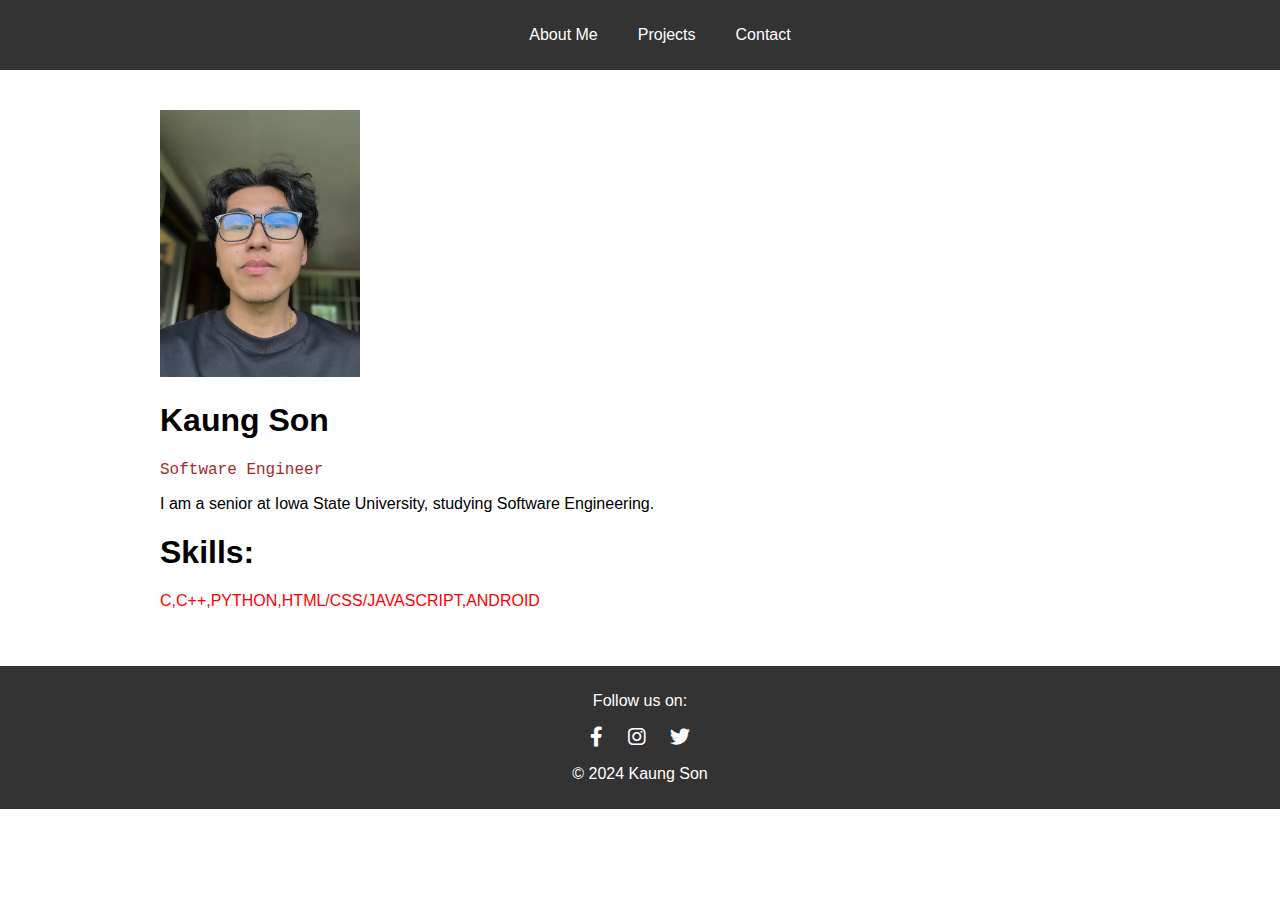
<file: index.html>
<!DOCTYPE html>
<html lang="en">
<head>
    <meta charset="UTF-8">
    <meta name="viewport" content="width=device-width, initial-scale=1.0">
    <link rel="stylesheet" href="./styles.css">
    <link rel="stylesheet" href="https://cdnjs.cloudflare.com/ajax/libs/font-awesome/6.0.0-beta3/css/all.min.css">

    <title>Kaung Son</title>
</head>
<body>
    
    <header>
        <nav>
        <ul>
        <li><a href="./index.html">About Me</a></li>
        <li><a href="./projects.html">Projects</a></li>
        <li><a href="./contact.html">Contact</a></li>
        </ul>
        </nav>
        </header>

    <div class="container">
        <img src= "./images/profile.jpg" alt="Profile Photo">
        <h1>Kaung Son</h1>
        <p style="font-family: 'Courier New', Courier, monospace; color: brown">Software Engineer </p>

        <p>I am a senior at Iowa State University, studying Software Engineering.</p>
        <h1>Skills:</h1>
        <p style="color:red;">C,C++,PYTHON,HTML/CSS/JAVASCRIPT,ANDROID</p>
        </div>
    </div>

    <footer>
        <p>Follow us on:</p>
<a href="https://www.facebook.com" target="_blank"><i class="fab fa-facebook-f"></i></a>
<a href="https://www.instagram.com" target="_blank"><i class="fab fa-instagram"></i></a>
<a href="https://www.twitter.com" target="_blank"><i class="fab fa-twitter"></i></a>

        <p>&copy; 2024 Kaung Son</p>
        </footer>
</body>
</html>
</file>
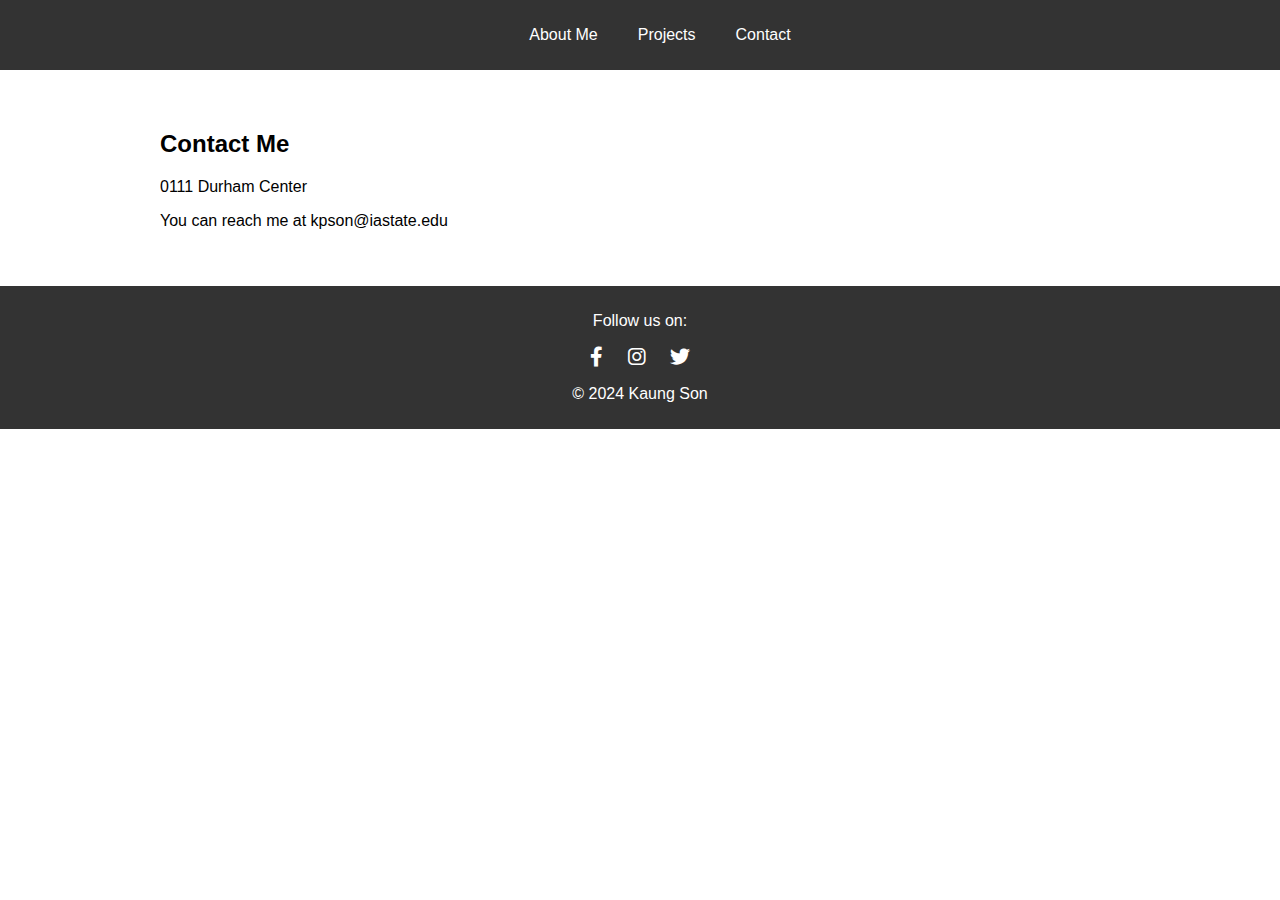
<file: contact.html>
<!DOCTYPE html>
<html lang="en">
  <head>
    <meta charset="UTF-8" />
    <meta name="viewport" content="width=device-width, initial-scale=1.0" />
    <link rel="stylesheet" href="./styles.css" />
    <link
      rel="stylesheet"
      href="https://cdnjs.cloudflare.com/ajax/libs/font-awesome/6.0.0-beta3/css/all.min.css"
    />
    <title>Kaung Son</title>
  </head>
  <body>
    <header>
      <nav>
        <ul>
          <li><a href="./index.html">About Me</a></li>
          <li><a href="./projects.html">Projects</a></li>
          <li><a href="./contact.html">Contact</a></li>
        </ul>
      </nav>
    </header>

    <div class="container">
      <h2>Contact Me</h2>
      <p>0111 Durham Center</p>
      <p>You can reach me at kpson@iastate.edu</p>
    </div>
    <footer>
      <p>Follow us on:</p>
      <a href="https://www.facebook.com" target="_blank"
        ><i class="fab fa-facebook-f"></i
      ></a>
      <a href="https://www.instagram.com" target="_blank"
        ><i class="fab fa-instagram"></i
      ></a>
      <a href="https://www.twitter.com" target="_blank"
        ><i class="fab fa-twitter"></i
      ></a>

      <p>&copy; 2024 Kaung Son</p>
    </footer>
  </body>
</html>
</file>
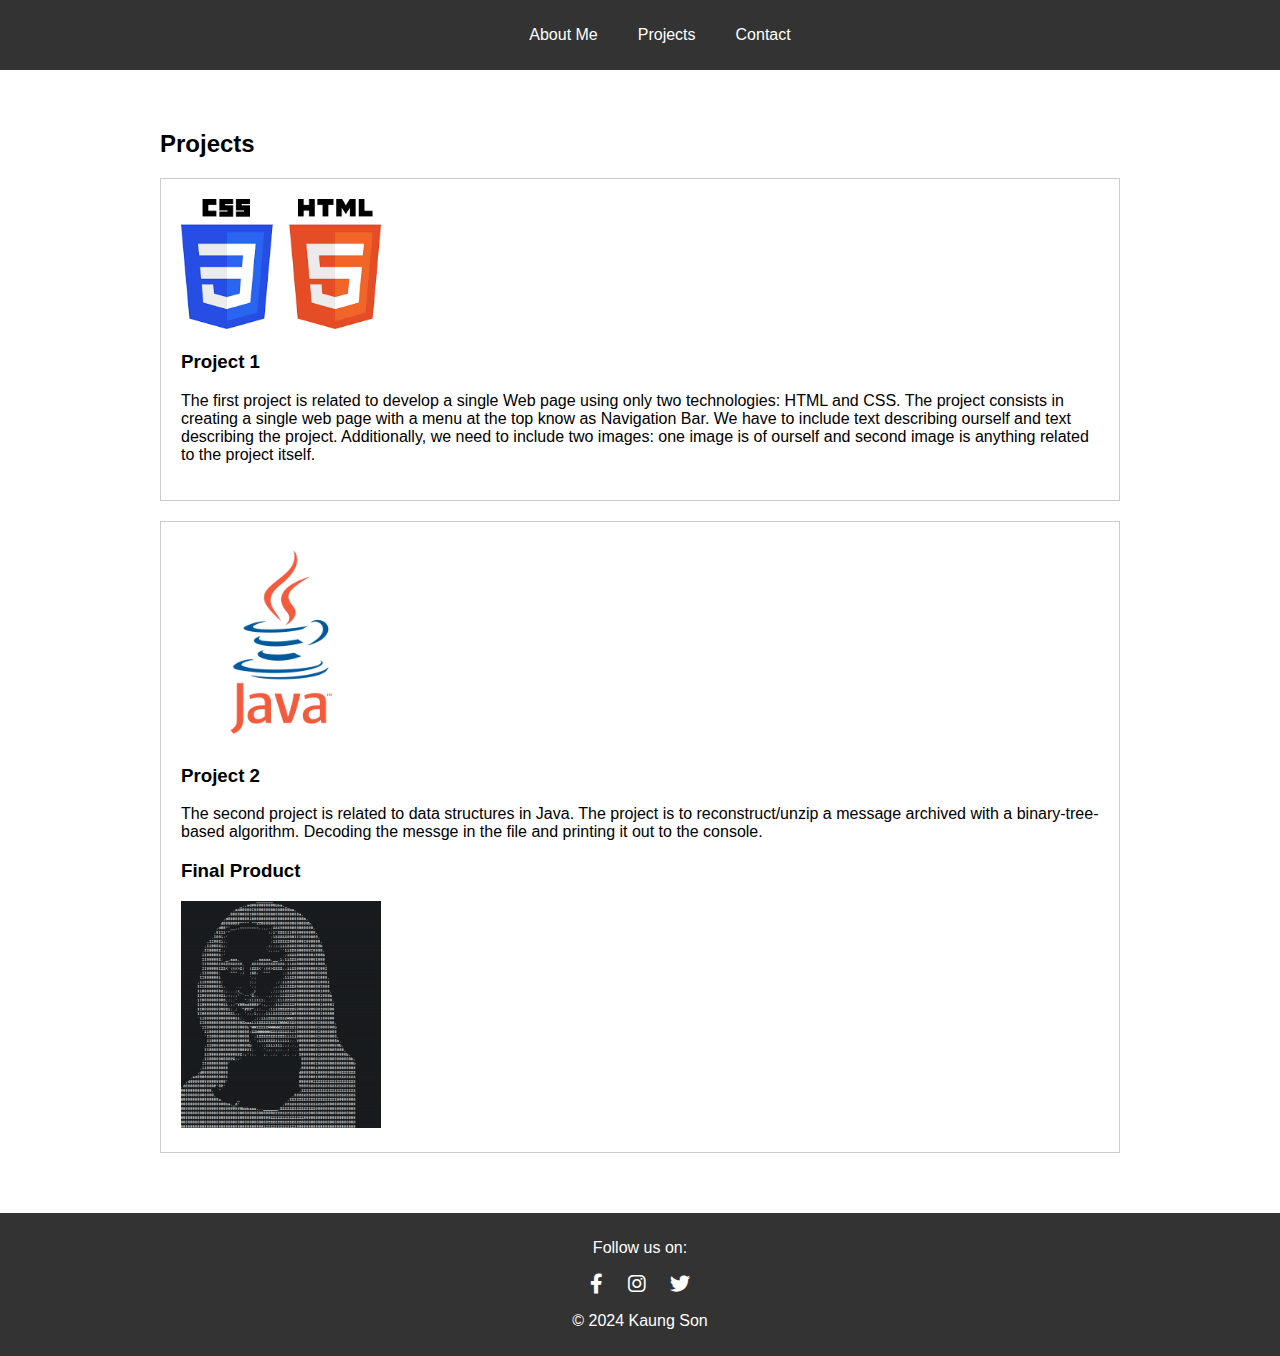
<file: projects.html>
<!DOCTYPE html>
<html lang="en">
  <head>
    <meta charset="UTF-8" />
    <meta name="viewport" content="width=device-width, initial-scale=1.0" />
    <link rel="stylesheet" href="./styles.css" />
    <link
      rel="stylesheet"
      href="https://cdnjs.cloudflare.com/ajax/libs/font-awesome/6.0.0-beta3/css/all.min.css"
    />
    <title>Kaung Son</title>
  </head>
  <body>
    <header>
      <nav>
        <ul>
          <li><a href="./index.html">About Me</a></li>
          <li><a href="./projects.html">Projects</a></li>
          <li><a href="./contact.html">Contact</a></li>
        </ul>
      </nav>
    </header>

    <div class="container">
      <h2>Projects</h2>
      <div class="project">
        <img src="./images/project1.png" alt="Project 1" />
        <h3>Project 1</h3>
        <p>
          The first project is related to develop a single Web page using only
          two technologies: HTML and CSS. The project consists in creating a
          single web page with a menu at the top know as Navigation Bar. We have
          to include text describing ourself and text describing the project.
          Additionally, we need to include two images: one image is of ourself
          and second image is anything related to the project itself.
        </p>
      </div>
      <div class="project">
        <img src="./images/java.png" alt="Project 2" />
        <h3>Project 2</h3>
        <p>
          The second project is related to data structures in Java. The project
          is to reconstruct/unzip a message archived with a binary-tree-based
          algorithm. Decoding the messge in the file and printing it out to the
          console.
        </p>
        <h3>Final Product</h3>
        <img src="./images/monolisa.jpg" alt="monolisa" />
      </div>
    </div>
    <footer>
      <p>Follow us on:</p>
      <a href="https://www.facebook.com" target="_blank"
        ><i class="fab fa-facebook-f"></i
      ></a>
      <a href="https://www.instagram.com" target="_blank"
        ><i class="fab fa-instagram"></i
      ></a>
      <a href="https://www.twitter.com" target="_blank"
        ><i class="fab fa-twitter"></i
      ></a>

      <p>&copy; 2024 Kaung Son</p>
    </footer>
  </body>
</html>
</file>
<file: styles.css>
header {
  background-color: #333;
  color: #fff;
  padding: 10px 0;
}
nav ul {
  list-style: none;
  display: flex;
  justify-content: center;
}
nav li {
  margin: 0 20px;
}
nav a {
  text-decoration: none;
  color: #fff;
}
img {
  max-width: 200px;
}
.container {
  max-width: 960px;
  margin: 0 auto;
  padding: 40px;
}
.project {
  margin-bottom: 20px;
  border: 1px solid #ccc;
  padding: 20px;
}

body {
  font-family: Arial, sans-serif;
  margin: 0;
  padding: 0;
}
footer {
  text-align: center;
  padding: 10px;
  background-color: #333;
  color: #fff;
}
footer a {
  color: #fff;
  margin: 0 10px;
  text-decoration: none;
  font-size: 20px;
}
footer a:hover {
  color: #f39c12; /* Change color on hover */
}
</file>
